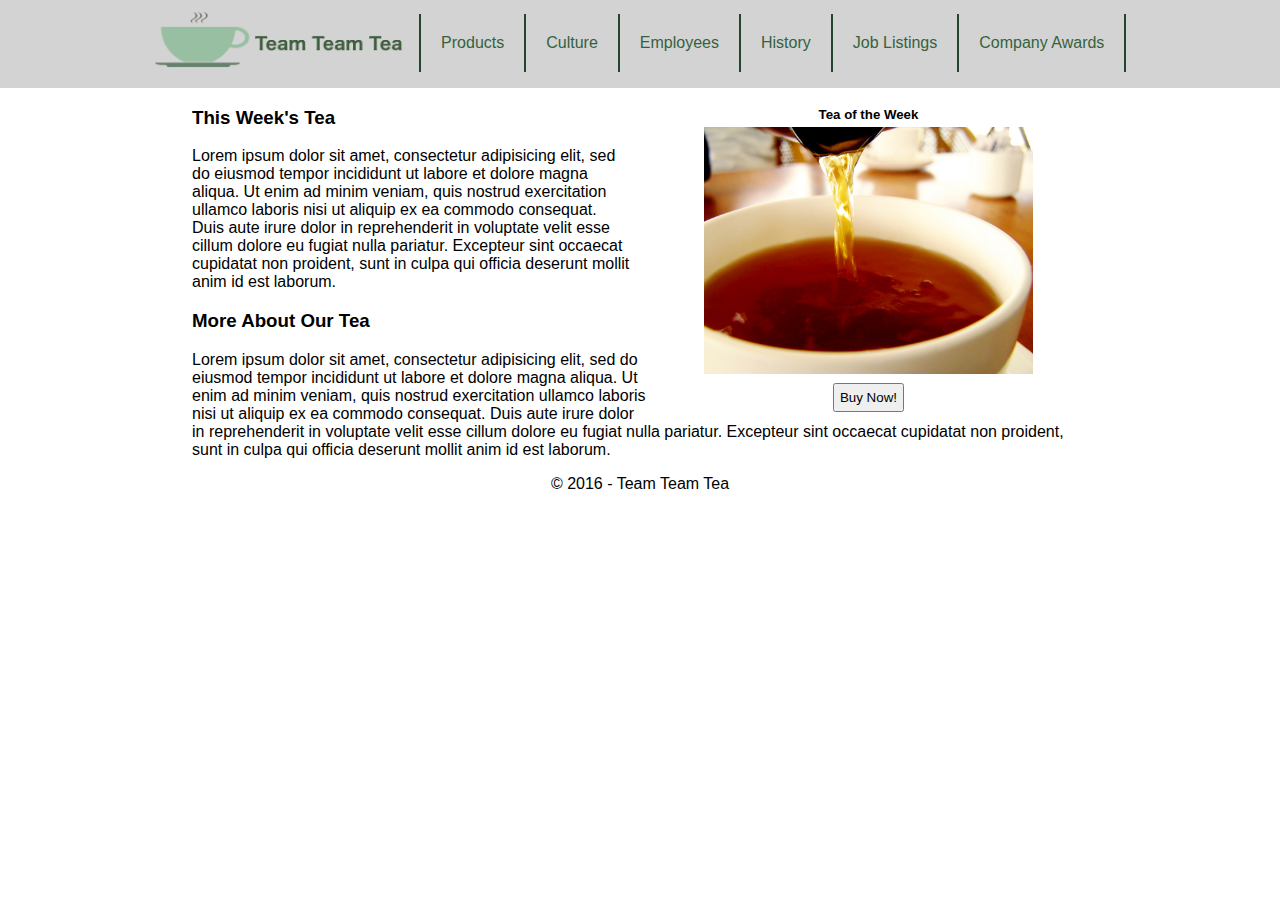
<file: index.html>
<!DOCTYPE html>
<html>
<head>
  <meta charset="utf-8">
  <meta http-equiv="X-UA-Compatible" content="IE=edge">
  <title>T3 | Home</title>
  <link rel="stylesheet" href="css/main.css">
  <link rel="stylesheet" href="css/nav.css">
  <link rel="stylesheet" href="css/footer.css">
  <link rel=icon href="imgs/logo.png" sizes="16x16" type="image/png">
  <meta name="viewport" content="width=device-width, initial-scale=1.0">
</head>
<body>
  <!-- <nav id="nav"> -->
<!-- <div id="allNavStuff"> -->
 <nav id="nav">

    <div id="imageContainer">
      <a href="index.html"><img src="imgs/logoHeader.png"></a>
    </div>
  
      <a href="#nav" id="mobilebuttonshow" title="Show navigation"><img class="hamburger" src="/imgs/mobilemenu.svg"></a>
      <a href="#" id="mobilebuttonhide" title="Hide navigation"><img class="hamburger" src="/imgs/mobilemenu.svg"></a>
    
    <ul>
      <a href="products.html"><li>Products</li></a>
      <a href="culture.html"><li>Culture</li></a>
      <a href="employees.html"><li>Employees</li></a>
      <a href="history.html"><li>History</li></a>
      <a href="listings.html"><li>Job Listings</li></a>
      <a href="awards.html"><li>Company Awards</li></a>
    </ul>
 
  </nav>
<!--   </div> -->

  <div id="contentContainer">
	  <div id="featuredProduct">
	  	<h5>Tea of the Week</h5>
	  	<a href="products.html"><img src="imgs/Black_tea.jpg" alt="Tea of the week" id="featuredProductImg"></a>
	  	<button type="button" id="buyButton">Buy Now!</button>
	  </div>
	  <article id="featuredProductDesc">
	  	<h3>This Week's Tea</h3>
	  	<p>Lorem ipsum dolor sit amet, consectetur adipisicing elit, sed do eiusmod
	  	tempor incididunt ut labore et dolore magna aliqua. Ut enim ad minim veniam,
	  	quis nostrud exercitation ullamco laboris nisi ut aliquip ex ea commodo
	  	consequat. Duis aute irure dolor in reprehenderit in voluptate velit esse
	  	cillum dolore eu fugiat nulla pariatur. Excepteur sint occaecat cupidatat non
	  	proident, sunt in culpa qui officia deserunt mollit anim id est laborum.</p>
	  </article>
	  <article>
	  	<h3>More About Our Tea</h3>
	  	<p>Lorem ipsum dolor sit amet, consectetur adipisicing elit, sed do eiusmod
	  	tempor incididunt ut labore et dolore magna aliqua. Ut enim ad minim veniam,
	  	quis nostrud exercitation ullamco laboris nisi ut aliquip ex ea commodo
	  	consequat. Duis aute irure dolor in reprehenderit in voluptate velit esse
	  	cillum dolore eu fugiat nulla pariatur. Excepteur sint occaecat cupidatat non
	  	proident, sunt in culpa qui officia deserunt mollit anim id est laborum.</p>
	  </article>
	</div>
  <footer>
    <p>&copy; 2016 - Team Team Tea</p>
  </footer>
  <script src="js/buyNowListener.js"></script>
</body>
</html>
</file>
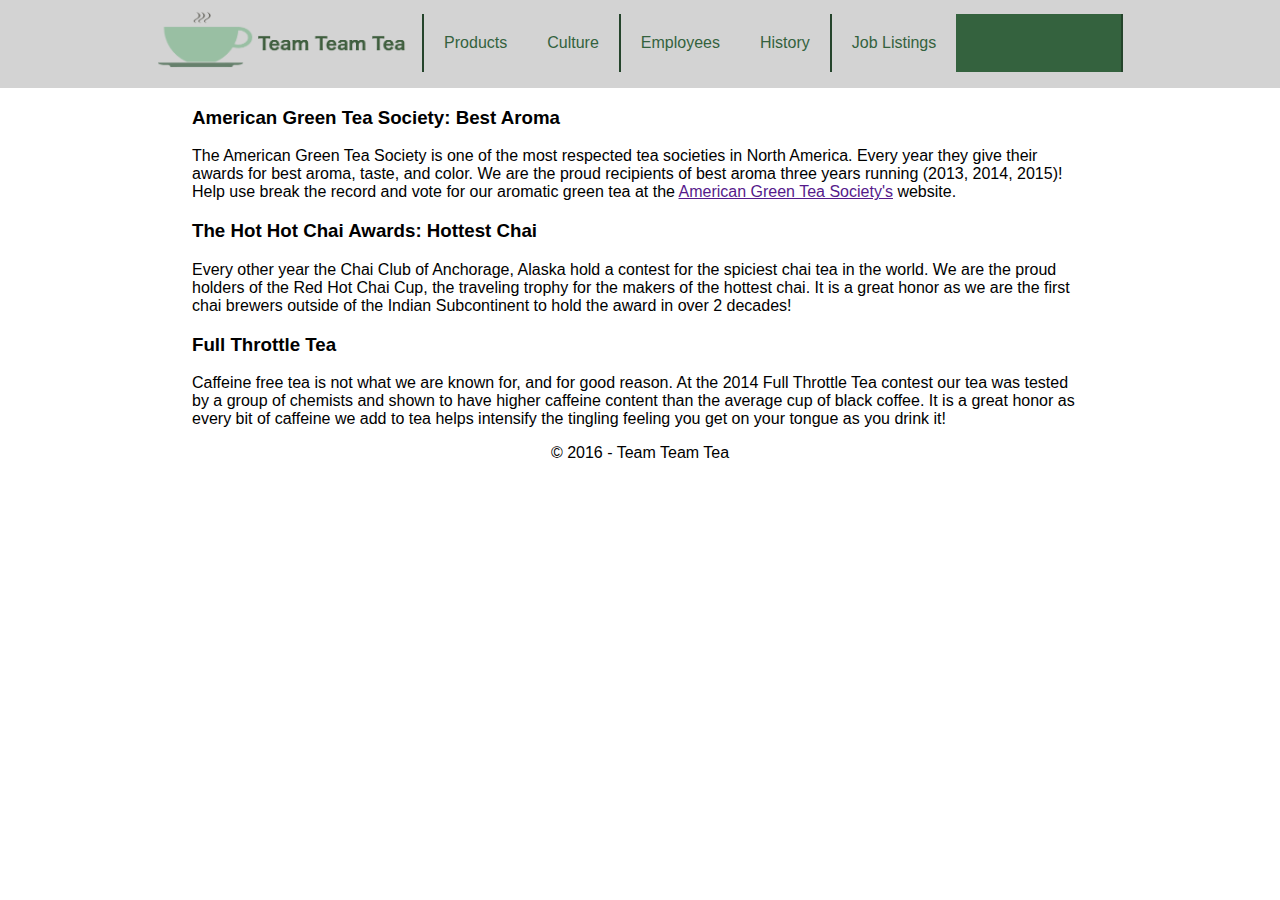
<file: awards.html>
<!DOCTYPE html>
<html>
<head>
  <meta charset="utf-8">
  <meta http-equiv="X-UA-Compatible" content="IE=edge">
  <title>T3 | Awards</title>
  <link rel="stylesheet" href="css/main.css">
  <link rel="stylesheet" href="css/nav.css">
  <link rel="stylesheet" href="css/footer.css">
  <link rel=icon href="imgs/logo.png" sizes="16x16" type="image/png">
</head>
<body>
  <nav id="nav">
    <div id="imageContainer">
      <a href="index.html"><img src="imgs/logoHeader.png"></a>
    </div>
    <ul id="pageSelection">
      <li><a href="products.html">Products</a></li>
      <li><a href="culture.html">Culture</a></li>
      <li><a href="employees.html">Employees</a></li>
      <li><a href="history.html">History</a></li>
      <li><a href="listings.html">Job Listings</a></li>
      <li class="selected"><a href="awards.html">Company Awards</a></li>
    </ul>
  </nav>
  <div id="contentContainer">
  	<article class="award">
  		<section class="awardName">
  			<!-- name of the award -->
  			<h3>American Green Tea Society: Best Aroma</h3>
  		</section>
  		<section class="awardInfo">
  			<!-- Info about the award -->
  			<p>
  				The American Green Tea Society is one of the most respected tea societies in North America. Every year they give their awards for best aroma, taste, and color. We are the proud recipients of best aroma three years running (2013, 2014, 2015)! Help use break the record and vote for our aromatic green tea at the <a href="" title="American Green Tea Society">American Green Tea Society's</a>	website.
  			</p>
  		</section>
  	</article>  	

  	<article class="award">
  		<section class="awardName">
  			<!-- name of the award -->
  			<h3>The Hot Hot Chai Awards: Hottest Chai</h3>
  		</section>
  		<section class="awardInfo">
  			<!-- Info about the award -->
  			<p>
  				Every other year the Chai Club of Anchorage, Alaska hold a contest for the spiciest chai tea in the world. We are the proud holders of the Red Hot Chai Cup, the traveling trophy for the makers of the hottest chai. It is a great honor as we are the first chai brewers outside of the Indian Subcontinent to hold the award in over 2 decades! 
  			</p>
  		</section>
  	</article>  	

  	<article class="award">
  		<section class="awardName">
  			<!-- name of the award -->
  			<h3>Full Throttle Tea</h3>
  		</section>
  		<section class="awardInfo">
  			<!-- Info about the award -->
  			Caffeine free tea is not what we are known for, and for good reason. At the 2014 Full Throttle Tea contest our tea was tested by a group of chemists and shown to have higher caffeine content than the average cup of black coffee. It is a great honor as every bit of caffeine we add to tea helps intensify the tingling feeling you get on your tongue as you drink it!
  		</section>
  	</article>
  </div>
<footer>
    <p>&copy; 2016 - Team Team Tea</p>
</footer>
</body>
</html>
</file>
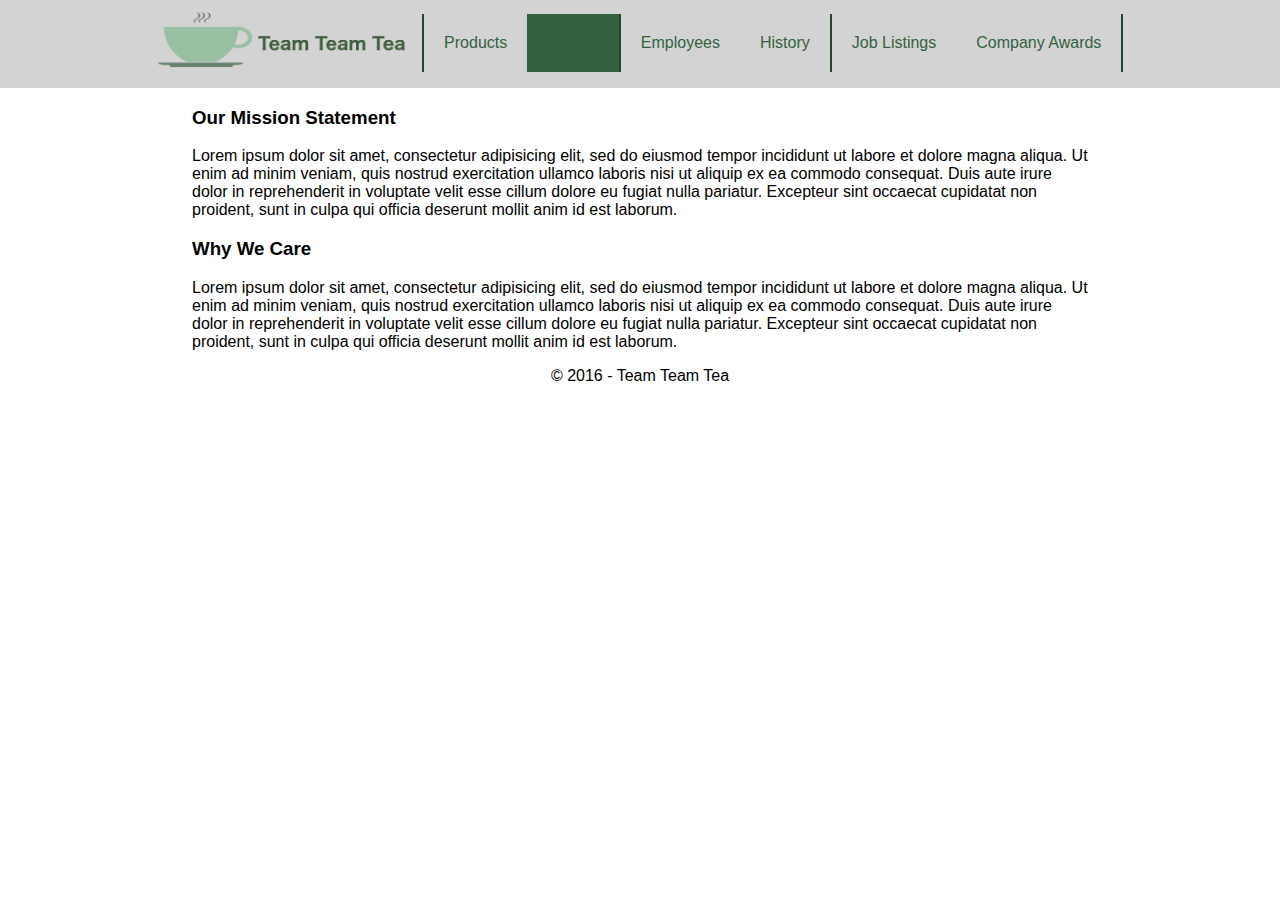
<file: culture.html>
<!DOCTYPE html>
<html>
<head>
  <meta charset="utf-8">
  <meta http-equiv="X-UA-Compatible" content="IE=edge">
  <title>T3 | Culture</title>
  <link rel="stylesheet" href="css/main.css">
  <link rel="stylesheet" href="css/nav.css">
  <link rel="stylesheet" href="css/footer.css">
  <link rel=icon href="imgs/logo.png" sizes="16x16" type="image/png">
</head>
<body>
  <nav id="nav">
    <div id="imageContainer">
      <a href="index.html"><img src="imgs/logoHeader.png"></a>
    </div>
    <ul id="pageSelection">
      <li><a href="products.html">Products</a></li>
      <li class="selected"><a href="culture.html">Culture</a></li>
      <li><a href="employees.html">Employees</a></li>
      <li><a href="history.html">History</a></li>
      <li><a href="listings.html">Job Listings</a></li>
      <li><a href="awards.html">Company Awards</a></li>
    </ul>
  </nav>
  <div id="contentContainer">
	  <article class="missionStatment">
	  	<h3>Our Mission Statement</h3>
	  	<p>Lorem ipsum dolor sit amet, consectetur adipisicing elit, sed do eiusmod
	  	tempor incididunt ut labore et dolore magna aliqua. Ut enim ad minim veniam,
	  	quis nostrud exercitation ullamco laboris nisi ut aliquip ex ea commodo
	  	consequat. Duis aute irure dolor in reprehenderit in voluptate velit esse
	  	cillum dolore eu fugiat nulla pariatur. Excepteur sint occaecat cupidatat non
	  	proident, sunt in culpa qui officia deserunt mollit anim id est laborum.</p>
	  </article>
	  <article class="companyCulture">
	  	<h3>Why We Care</h3>
	  	<p>Lorem ipsum dolor sit amet, consectetur adipisicing elit, sed do eiusmod
	  	tempor incididunt ut labore et dolore magna aliqua. Ut enim ad minim veniam,
	  	quis nostrud exercitation ullamco laboris nisi ut aliquip ex ea commodo
	  	consequat. Duis aute irure dolor in reprehenderit in voluptate velit esse
	  	cillum dolore eu fugiat nulla pariatur. Excepteur sint occaecat cupidatat non
	  	proident, sunt in culpa qui officia deserunt mollit anim id est laborum.</p>
	  </article>
  </div>
  <footer>
    <p>&copy; 2016 - Team Team Tea</p>
  </footer>
</body>
</html>
</file>
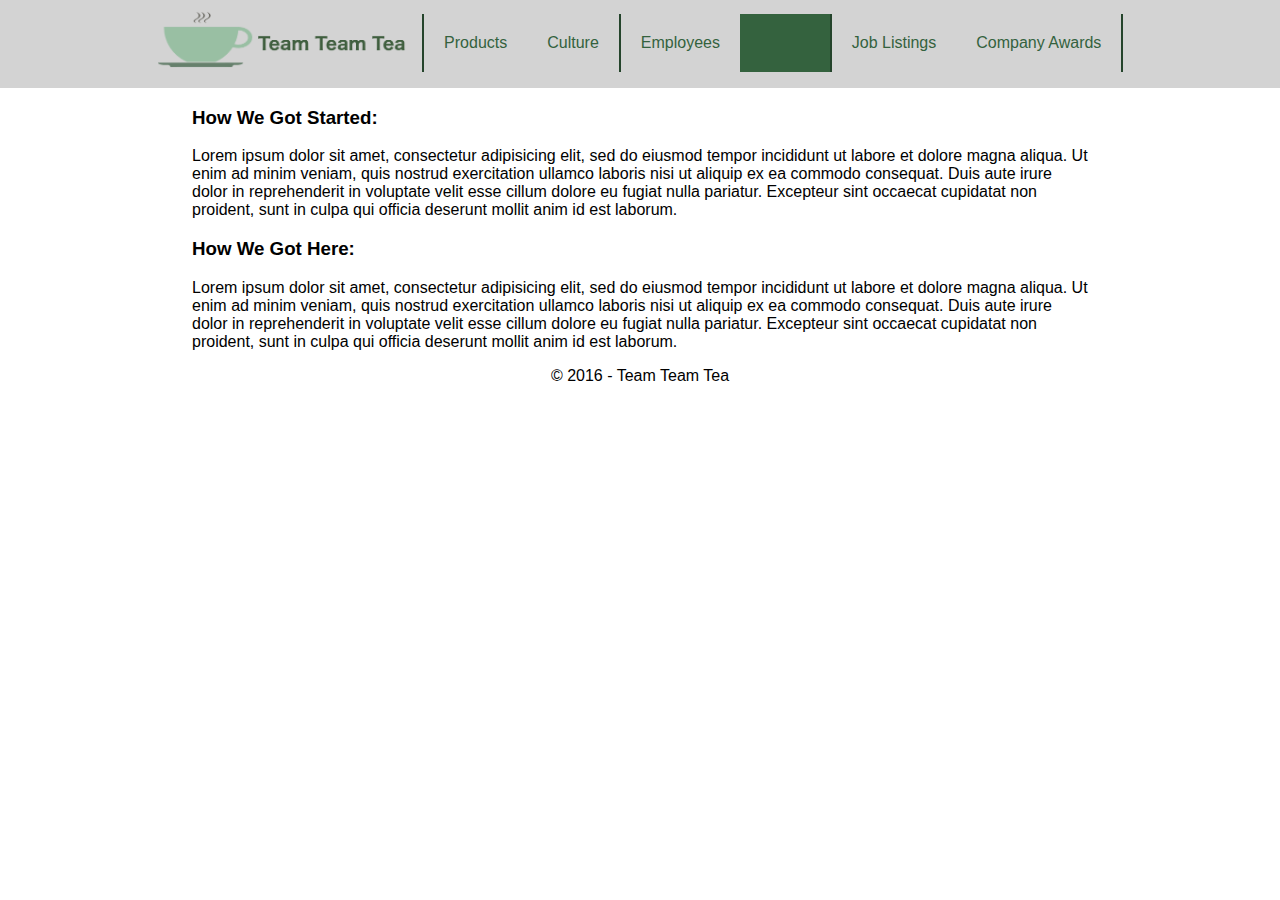
<file: history.html>
<!DOCTYPE html>
<html>
<head>
  <meta charset="utf-8">
  <meta http-equiv="X-UA-Compatible" content="IE=edge">
  <title>T3 | History</title>
  <link rel="stylesheet" href="css/main.css">
  <link rel="stylesheet" href="css/nav.css">
  <link rel="stylesheet" href="css/footer.css">
  <link rel=icon href="imgs/logo.png" sizes="16x16" type="image/png">
</head>
<body>
  <nav id="nav">
    <div id="imageContainer">
      <a href="index.html"><img src="imgs/logoHeader.png"></a>
    </div>
    <ul id="pageSelection">
      <li><a href="products.html">Products</a></li>
      <li><a href="culture.html">Culture</a></li>
      <li><a href="employees.html">Employees</a></li>
      <li class="selected"><a href="history.html">History</a></li>
      <li><a href="listings.html">Job Listings</a></li>
      <li><a href="awards.html">Company Awards</a></li>
    </ul>
  </nav>
  <div id="contentContainer">
	  <article class="companyFounding">
	  	<h3>How We Got Started:</h3>
	  	<p>Lorem ipsum dolor sit amet, consectetur adipisicing elit, sed do eiusmod
	  	tempor incididunt ut labore et dolore magna aliqua. Ut enim ad minim veniam,
	  	quis nostrud exercitation ullamco laboris nisi ut aliquip ex ea commodo
	  	consequat. Duis aute irure dolor in reprehenderit in voluptate velit esse
	  	cillum dolore eu fugiat nulla pariatur. Excepteur sint occaecat cupidatat non
	  	proident, sunt in culpa qui officia deserunt mollit anim id est laborum.</p>
	  </article>
	  <article class="companyGrowth">
	  	<h3>How We Got Here:</h3>
	  	<p>Lorem ipsum dolor sit amet, consectetur adipisicing elit, sed do eiusmod
	  	tempor incididunt ut labore et dolore magna aliqua. Ut enim ad minim veniam,
	  	quis nostrud exercitation ullamco laboris nisi ut aliquip ex ea commodo
	  	consequat. Duis aute irure dolor in reprehenderit in voluptate velit esse
	  	cillum dolore eu fugiat nulla pariatur. Excepteur sint occaecat cupidatat non
	  	proident, sunt in culpa qui officia deserunt mollit anim id est laborum.</p>
	  </article>
  </div>
  <footer>
    <p>&copy; 2016 - Team Team Tea</p>
  </footer>
</body>
</html>
</file>
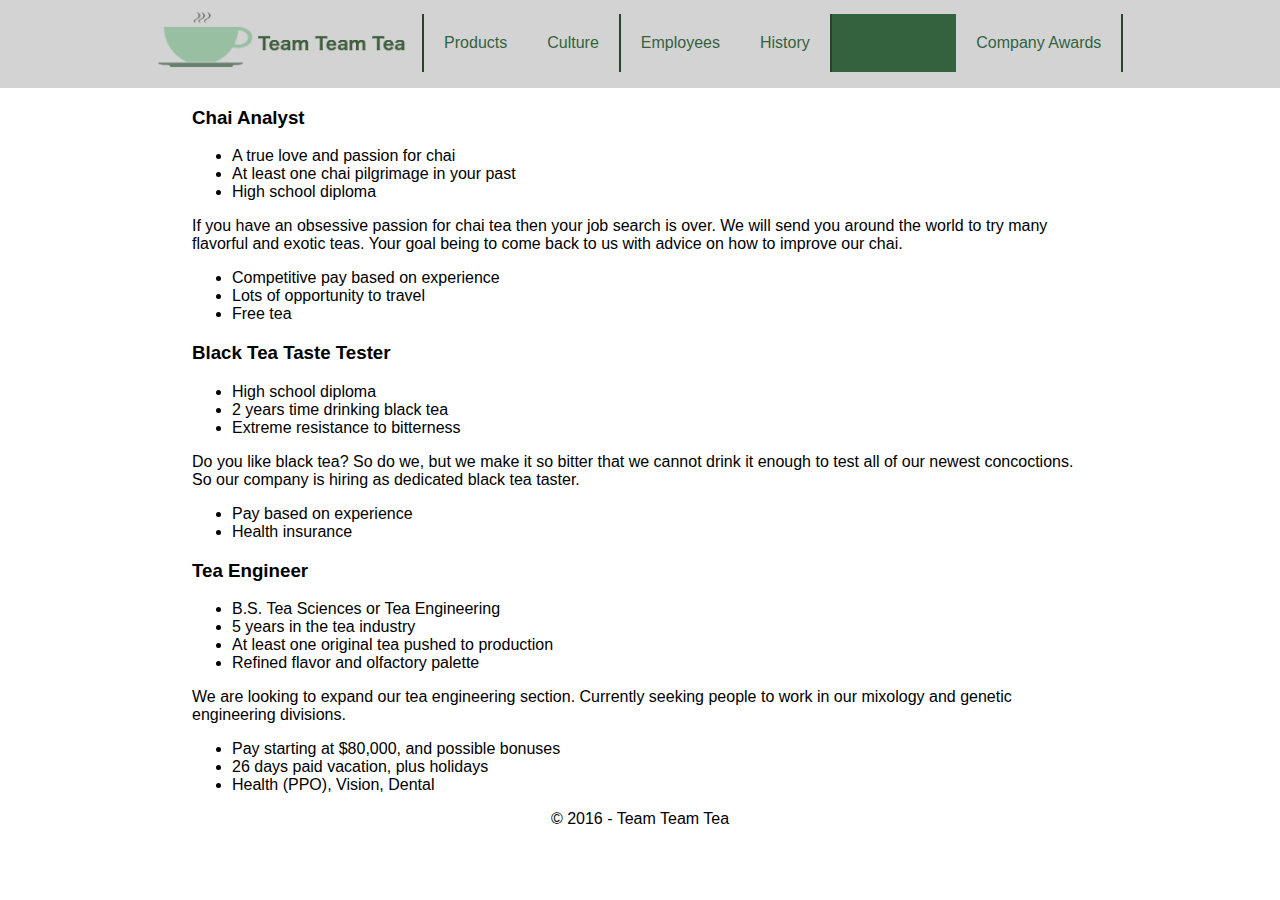
<file: listings.html>
<!DOCTYPE html>
<html>
<head>
  <meta charset="utf-8">
  <meta http-equiv="X-UA-Compatible" content="IE=edge">
  <title>T3 | Job Listings</title>
  <link rel="stylesheet" href="css/main.css">
  <link rel="stylesheet" href="css/nav.css">
  <link rel="stylesheet" href="css/footer.css">
  <link rel=icon href="imgs/logo.png" sizes="16x16" type="image/png">
</head>
<body>
  <nav id="nav">
    <div id="imageContainer">
      <a href="index.html"><img src="imgs/logoHeader.png"></a>
    </div>
    <ul id="pageSelection">
      <li><a href="products.html">Products</a></li>
      <li><a href="culture.html">Culture</a></li>
      <li><a href="employees.html">Employees</a></li>
      <li><a href="history.html">History</a></li>
      <li class="selected"><a href="listings.html">Job Listings</a></li>
      <li><a href="awards.html">Company Awards</a></li>
    </ul>
  </nav>
  <div id="contentContainer">
	  <!-- Listing 1 -->
	  <article class="jobPosting">
	  	<section class="jobTitle">
	  		<h3>Chai Analyst</h3>
	  	</section>
	  	<section class="jobReqs">
	  		<!-- Job Reqs -->
	  		<ul>
	  			<li>A true love and passion for chai</li>
	  			<li>At least one chai pilgrimage in your past</li>
	  			<li>High school diploma</li>
	  		</ul>
	  	</section>
	  	<section class="jobDescirpiton">
	  		<p>If you have an obsessive passion for chai tea then your job search is over. We will send you around the world to try many flavorful and exotic teas. Your goal being to come back to us with advice on how to improve our chai.</p>
	  	</section>
	  	<section class="jobBenefits">
	  		<!-- benefits -->
	  		<ul>
	  			<li>Competitive pay based on experience</li>
	  			<li>Lots of opportunity to travel</li>
	  			<li>Free tea</li>
	  		</ul>
	  	</section>
	  </article>
		<!-- Listing 2 -->
	  <article class="jobPosting">
	  	<section class="jobTitle">
	  		<h3>Black Tea Taste Tester</h3>
	  	</section>
	  	<section class="jobReqs">
	  		<!-- Job Reqs -->
	  		<ul>
	  			<li>High school diploma</li>
	  			<li>2 years time drinking black tea</li>
	  			<li>Extreme resistance to bitterness</li>
	  		</ul>
	  	</section>
	  	<section class="jobDescirpiton">
	  		<p>Do you like black tea? So do we, but we make it so bitter that we cannot drink it enough to test all of our newest concoctions. So our company is hiring as dedicated black tea taster. </p>
	  	</section>
	  	<section class="jobBenefits">
	  		<!-- benefits -->
	  		<ul>
	  			<li>Pay based on experience</li>
	  			<li>Health insurance</li>
	  		</ul>
	  	</section>
	  </article>
	  <!-- Listing 3 -->
	  <article class="jobPosting">
	  	<section class="jobTitle">
	  		<h3>Tea Engineer</h3>
	  	</section>
	  	<section class="jobReqs">
	  		<!-- Job Reqs -->
	  		<ul>
	  			<li>B.S. Tea Sciences or Tea Engineering</li>
	  			<li>5 years in the tea industry</li>
	  			<li>At least one original tea pushed to production</li>
	  			<li>Refined flavor and olfactory palette</li>
	  		</ul>
	  	</section>
	  	<section class="jobDescirpiton">
	  		<p>We are looking to expand our tea engineering section. Currently seeking people to work in our mixology and genetic engineering divisions.</p>
	  	</section>
	  	<section class="jobBenefits">
	  		<!-- benefits -->
	  		<ul>
	  			<li>Pay starting at $80,000, and possible bonuses</li>
	  			<li>26 days paid vacation, plus holidays</li>
	  			<li>Health (PPO), Vision, Dental</li>
	  		</ul>
	  	</section>
	  </article>
 	</div>
  <footer>
    <p>&copy; 2016 - Team Team Tea</p>
  </footer>
</body>
</html>
</file>
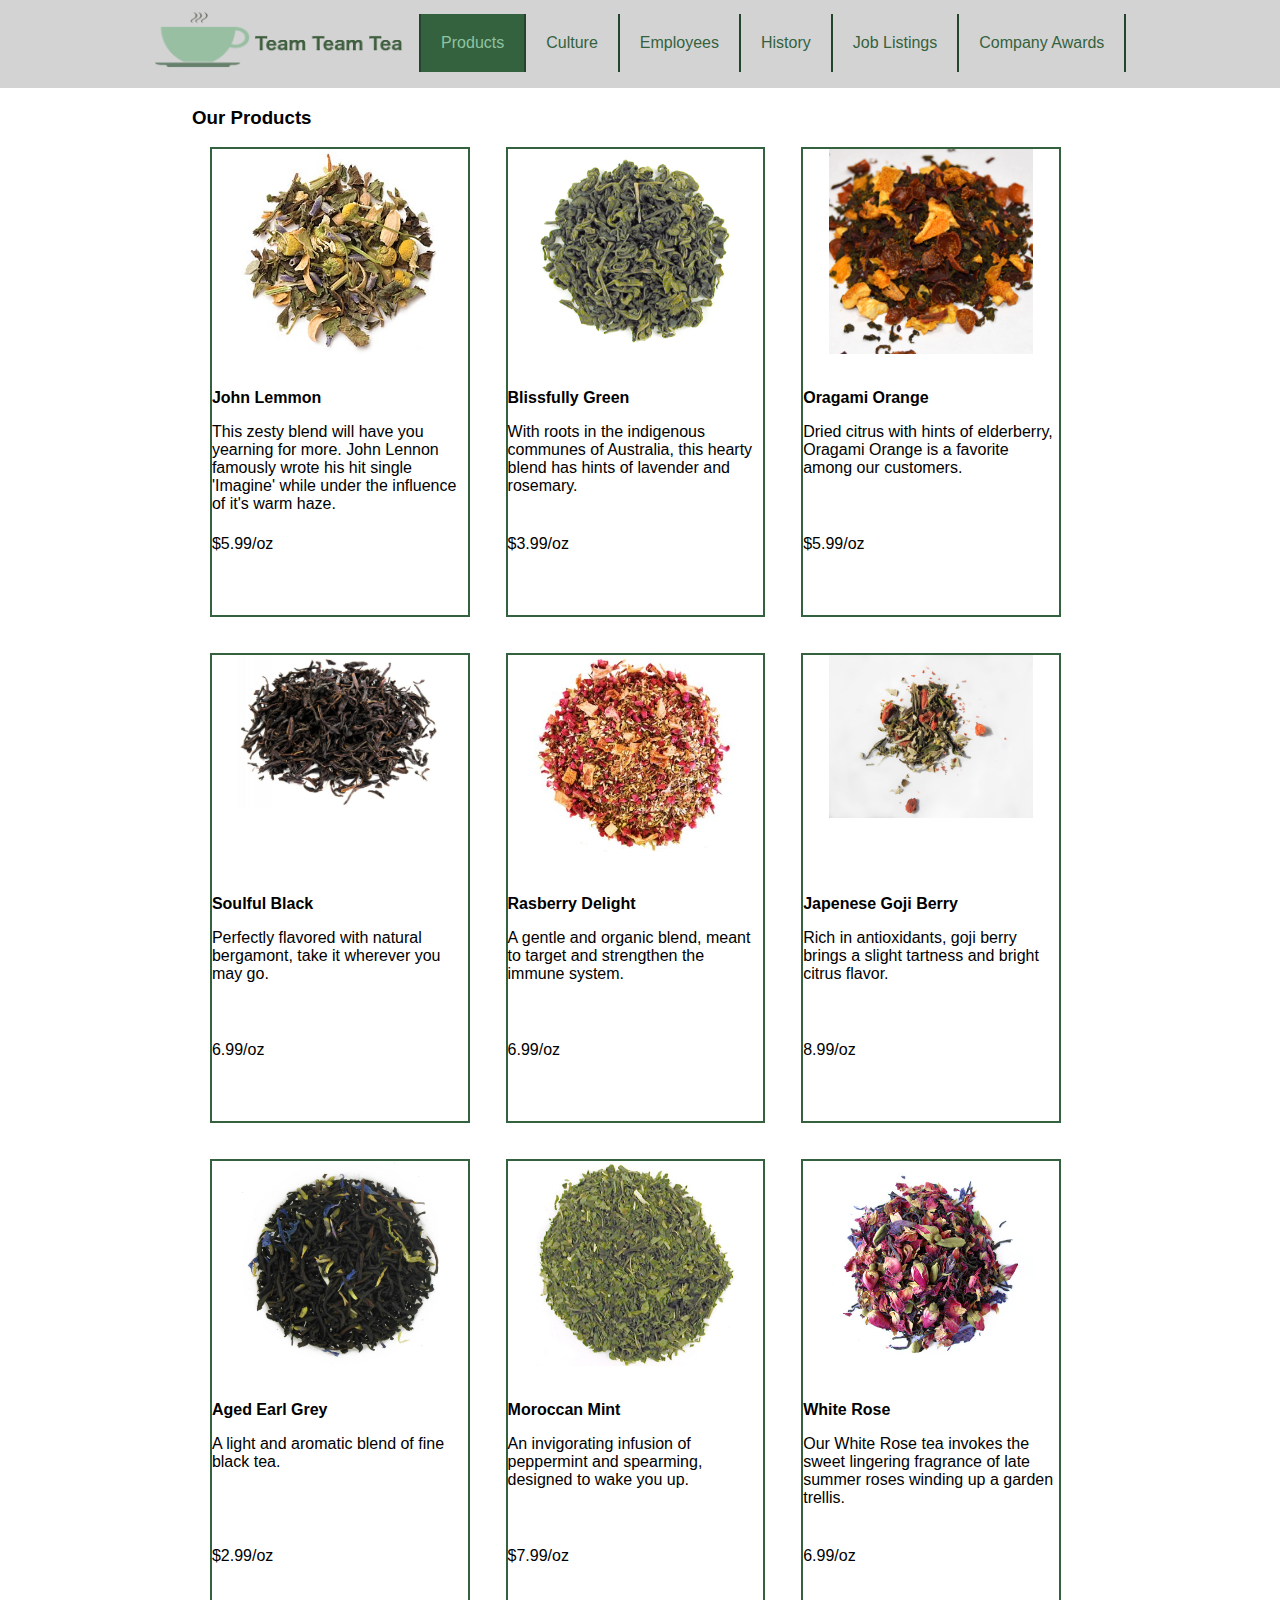
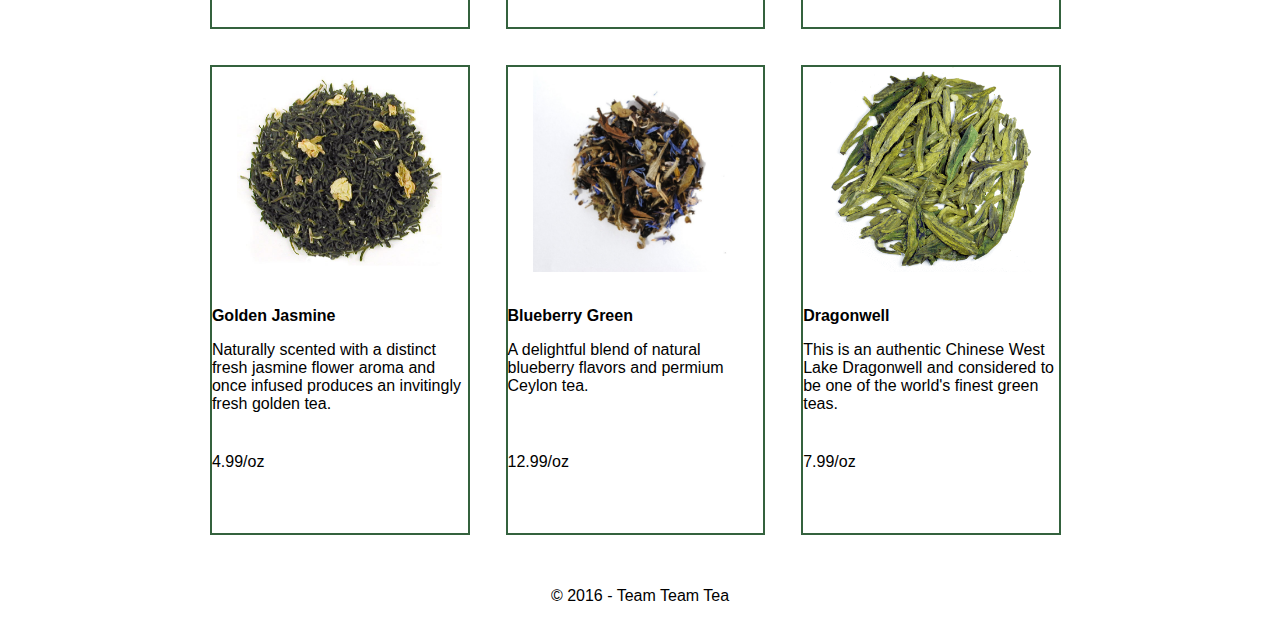
<file: products.html>
<!DOCTYPE html>
<html>
<head>
  <meta charset="utf-8">
  <meta http-equiv="X-UA-Compatible" content="IE=edge">
  <title>T3 | Products</title>
  <link rel="stylesheet" href="css/main.css">
  <link rel="stylesheet" href="css/nav.css">
  <link rel="stylesheet" href="css/footer.css">
   <link rel=icon href="imgs/logo.png" sizes="16x16" type="image/png">
  <meta name="viewport" content="width=device-width, initial-scale=1.0">
</head>
<body>
  <nav id="nav">
    <div id="imageContainer">
      <a href="index.html"><img src="imgs/logoHeader.png"></a>
    </div>
    <a href="#nav" id="mobilebuttonshow" title="Show navigation"><img class="hamburger" src="/imgs/mobilemenu.svg"></a>
    <a href="#" id="mobilebuttonhide" title="Hide navigation"><img class="hamburger" src="/imgs/mobilemenu.svg"></a>
    <ul>
      <a href="products.html"><li class="selected">Products</li></a>
      <a href="culture.html"><li>Culture</li></a>
      <a href="employees.html"><li>Employees</li></a>
      <a href="history.html"><li>History</li></a>
      <a href="listings.html"><li>Job Listings</li></a>
      <a href="awards.html"><li>Company Awards</li></a>
    </ul>
  </nav>
  <div id="contentContainer">
<!--     <div id="viewSelector">
      <h5>View:</h5>
      <button type="button" id="listView">List</button>
      <button type="button" id="gridView">Grid</button>
    </div>
 -->    
  <h3>Our Products</h3>
  </div>  
  <footer>
    <p>&copy; 2016 - Team Team Tea</p>
  </footer>
  <script src="js/app.js" charset="utf-8"></script>
</body>
</html>
</file>
<file: css/main.css>
/******** BODY STYLES ***********/

body {
	font-family: "Trebuchet MS", Helvetica, sans-serif;
}

/******** CONTAINER STYLES ***********/
#contentContainer {
	width: 70%;
	margin: auto;
}

#contentContainer article {

}

/*********/


#featuredProductDesc,
section.employeeInfo {
	width: 49%;
}

#featuredProduct{
	float: right;
	width: 49%;
}

#featuredProduct > *{
	margin: auto;
	display: block;
	text-align: center;
}

.employeeBlurb{
	float: right;
	clear: both;
	margin: auto;
	display: block;
	text-align: left;
}

.employeeInfo p,
.employeeInfo h4 {
	margin: 1px auto;
}

#featuredProductImg, 
.employeeHeadShot{
	width: 75%;
	padding: 5px;
}

.employeeHeadShot {
	height: 250px;
	width: 250px;
	float: right;

}

#featuredProduct button {
	display: block;
	padding: 5px;

}

@media (max-width: 800px){
	#contentContainer {
		width: 90%
	}	
}

@media (max-width: 600px) {
	#featuredProduct,
	.employeeBlurb {
		float: none;
		display: block;
		width: 100%;
	}
	#featuredProductDesc,
	.employeeBlurb {
		float: none;
		width: 100%;
	}
}

.product {
	margin-left: 2%;
	margin-right: 2%;
	margin-bottom: 4%;
	width: 29%;
	display: inline-block;
	border: 2px solid #34623E;
	box-sizing: border-box;
	height: 470px;
}

.productImageContainer {
	width: 80%;
	height: 30%;
	display: block;
	margin: 0 auto;
}

.productImageContainer img {
	width: 100%;
}

.productTitle {
	font-weight: 800;
	margin-top: 100px;
}

.productDescription {
	min-height: 6em;
	display: block;
}



@media only screen and (max-width: 1100px) {
	.product {
		width: 44%;
		margin-left: 3%;
		margin-right: 3%;
	}

	.productTitle {
		margin-top: 145px;
	}

}
@media only screen and (max-width: 640px) {
	.product {
		width: 100%;
		margin-left: 0;
	}

	.productImageContainer {
		width: 50%;
		min-width: 230px;
	}

}
</file>
<file: css/nav.css>
body {
  margin: 0;
  padding: 0;
}

nav {
  background: lightgray;
  text-align: center;
}

#imageContainer {
  height: 58px;
  width: 249px;
  display: inline-block;
  vertical-align: middle;
  margin: 0 auto;
  padding-top: 10px;
  padding-bottom: 20px;
  padding-right: 12px;
}

nav li:nth-child(odd) {
  border-left: 2px solid #24442b;
}

nav ul:last-child {
  border-right: 2px solid #24442b;
}

nav img {
  width: 100%;
}

nav ul {
  padding: 0;
  margin: 0;
  display: inline-block;
  font-size: 0;
}

nav ul li {
  list-style: none;
  display: inline-block;
  padding: 20px;
  font-size: 16px;
}

nav li a {
  text-decoration: none;
  font-size: 1em;
}

nav a:link,
nav a:visited {
  color: #34623E;
}

nav li:hover {
  background: #34623E;
  color: #8EC4A3;
}

nav li:active {
  padding: 25px;
}

.selected {
  background: #34623E;
  color: #8EC4A3;
}


/*responsive mobile menu*/
/*
@keyframes slidein {
  from {
    margin-left: 100%;
    width: 100%; 
  }

  to {
    margin-left: 0%;
    width: 100%;
  }
}*/


/* Chrome, Safari, Opera */ 
/*@-webkit-keyframes slidein {
    from {right: -150px;}
    to {right: 0px;}
} 

@keyframes slidein {
  from {
    right: -150px;
  
  }

  to {
    right: 0px;
  
  }
}*/

/*responsive mobile menu*/

@-webkit-keyframes slidein {
  0%   { opacity: 0; }
  100% { opacity: 1; }
}
@-moz-keyframes slidein {
  0%   { opacity: 0; }
  100% { opacity: 1; }
}
@-o-keyframes slidein {
  0%   { opacity: 0; }
  100% { opacity: 1; }
}
@keyframes slidein {
  0%   { opacity: 0; }
  100% { opacity: 1; }
}



#contentContainer {
  clear: both;
}

#nav
{
    /* container */
}


  /* !!!! code below hides the second hamburger */
    #nav > a
    {
        display: none;
    }
 /*   #nav li
    {
        position: relative;
    }*/
 
    /* first level */
/*    #nav > ul
    {
        height: 3.75em;
    }
        #nav > ul > li
        {
            width: 25%;
            height: 100%;
            float: left;
        }
 */
    /* second level */
 
 /*   #nav li ul
    {
        display: none;
        position: absolute;
        top: 100%;
    }
        #nav li:hover ul
        {
            display: block;
        }*/



 @media only screen and ( max-width: 966px ) {
      nav {
        padding-bottom: 20px;

 }


 @media only screen and ( max-width: 715px ) {
  
        nav ul li {
        /*  font-size: 14px;*/
          padding: 10px;
 }

        @media only screen and ( max-width: 40em ) /* 640 */
{

nav {
  padding-bottom: 0;
}
    
#nav ul {
  margin-top: 60px;
  border-right: none;

}

#nav ul li {
  font-weight: bold;
  clear: both;
  list-style: none;
  /*display: block;*/
  padding: 18px;
  float: right;
  font-size: 16px;
  text-align: left;
  background-color: white;
  width: 30%;
}

    #imageContainer {
      float: left;
    }

   /* #nav
    {
      
    }*/
        #nav > a
        {
          float: right;
        }
        #nav:not( :target ) > a:first-of-type,
        #nav:target > a:last-of-type
        {
            display: block;
        }
 
    /* first level */
 
    #nav > ul
    {
        height: auto;
        display: none;
        position: absolute;
        left: 0;
        right: 0;


    }
        #nav:target > ul
        {
            display: inline-block;

  /*added slide in */

            animation-duration: .4s;
            animation-name: slidein;

  }

}

.hamburger {
  height: 2em;
  float: right;
  /*position: relative;*/
  padding-right: 10px;
  margin-top: 20px;

}
</file>
<file: css/footer.css>
footer {
  text-align: center;
  clear:both;
}
</file>
